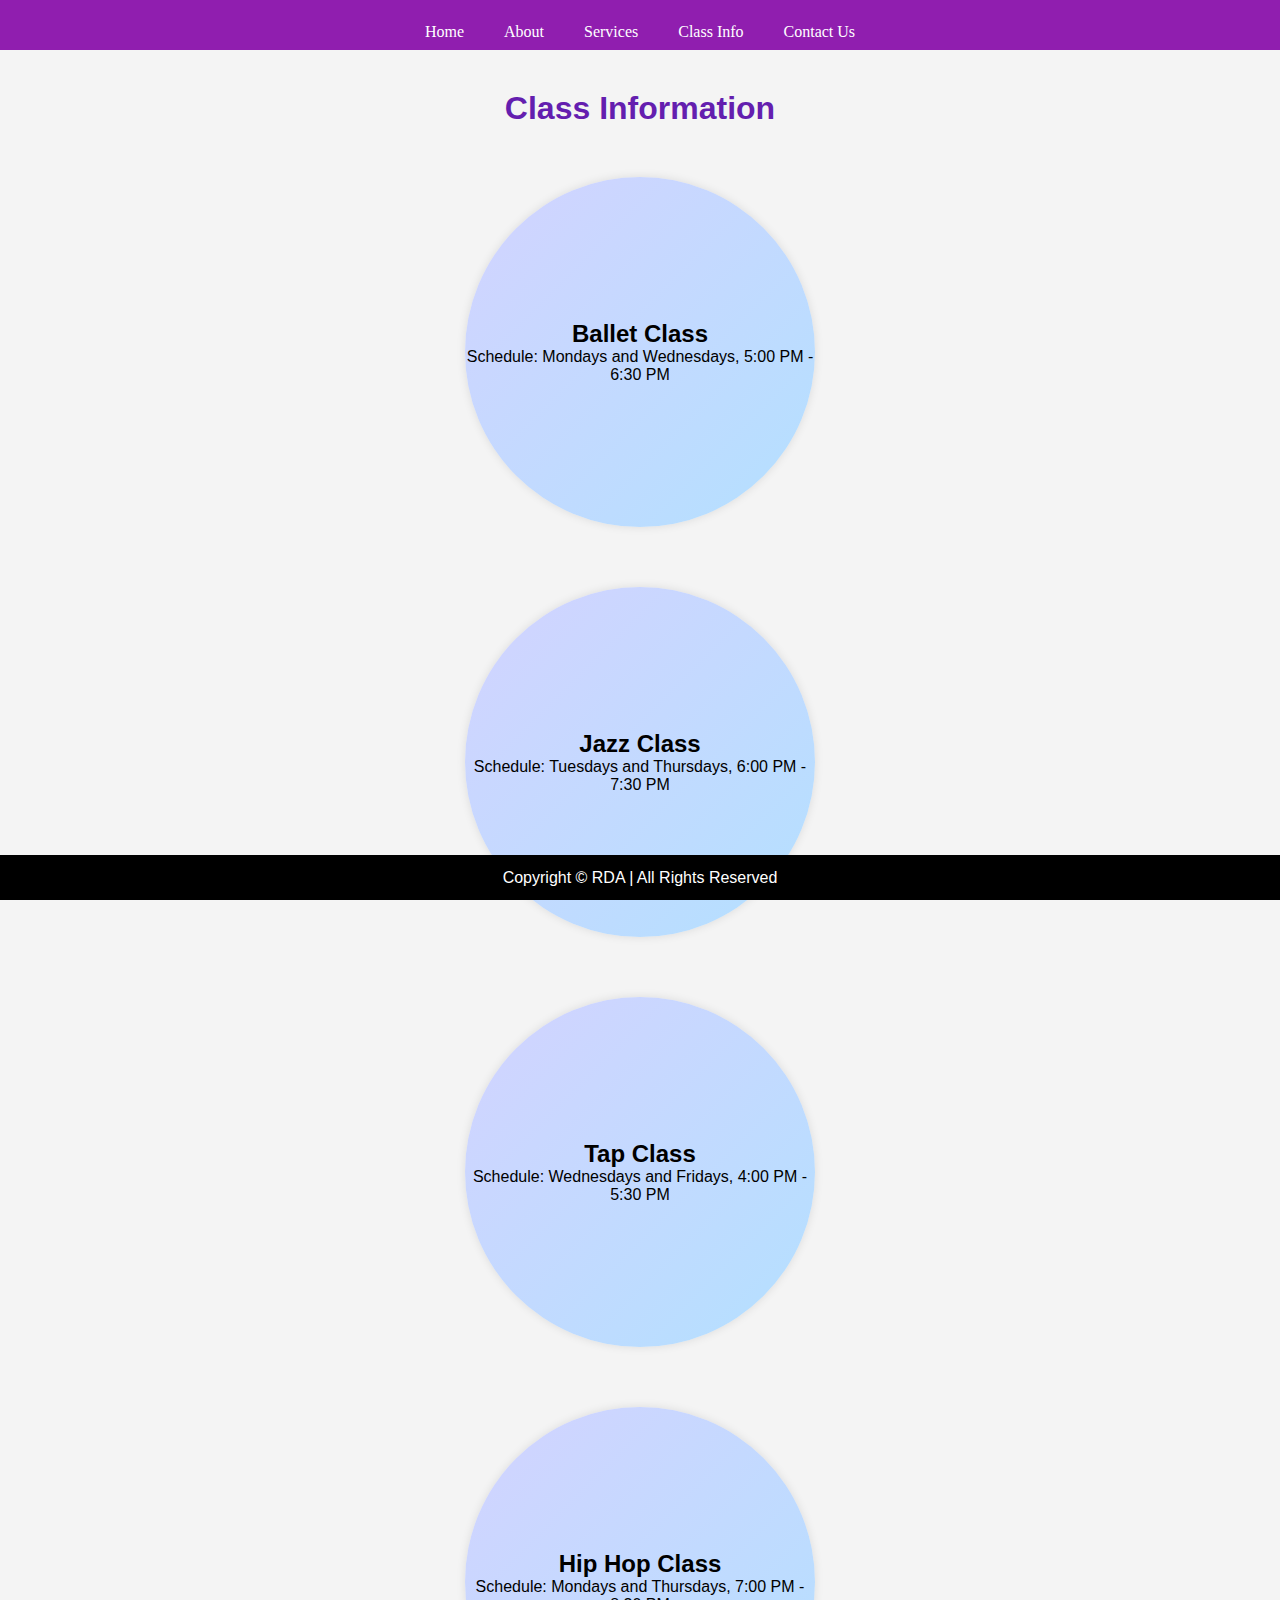
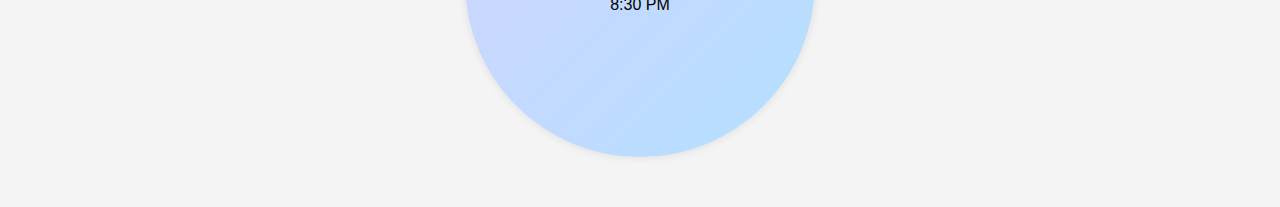
<file: classes.html>
<!DOCTYPE html>
<html>
<head>
    <title>Class Info - Silky Dance Academy</title>
    <style>
        * {
            margin: 0;
            box-sizing: border-box;
            padding: 0;
        }

        body {
            font-family: Arial, sans-serif;
            background-color: #f4f4f4;
        }

        #navbar {
            background-color: rgb(144, 30, 175);
            font-family: 'Yeon Sung';
            padding: 13px 14px;
            height: 50px;
            margin-bottom: 20px;
        }

        #navbar ul {
            display: flex;
            flex-direction: row;
            justify-content: center;
            align-items: center;
        }

        #navbar li {
            list-style: none;
            padding-top: 10px;
        }

        #navbar li a {
            text-decoration: none;
            padding: 5px 20px;
            color: white;
            transition: all 0.3s ease;
        }

        #navbar li a:hover {
            color: #ffd700; 
            transform: translateY(-3px); 
        }

        .container {
            width: 80%;
            margin: auto;
            padding: 20px;
            background-color: #f4f4f4;
            display: flex;
            flex-direction: column;
            align-items: center;
        }

        h1 {
            text-align: center;
            margin-bottom: 20px;
            color: rgb(100, 30, 175); 
            transition: all 0.3s ease;
        }

        h1:hover {
            transform: translateY(-3px);
        }

        .card {
            width: 350px; 
            height: 350px; 
            background: linear-gradient(135deg, #d3d3ff, #b3e0ff);
            border-radius: 50%;
            box-shadow: 0px 0px 10px rgba(0, 0, 0, 0.1);
            margin: 30px; 
            overflow: hidden;
            position: relative;
            cursor: pointer;
            display: flex;
            flex-direction: column;
            justify-content: center;
            align-items: center;
            text-align: center;
            transition: transform 0.3s ease-in-out;
        }

        .card:hover {
            transform: scale(1.15); 
        }

        .pop-out {
            animation: popUp 0.5s forwards;
        }

        @keyframes popUp {
            0% {
                transform: scale(1);
            }
            100% {
                transform: scale(1.15); 
            }
        }
    </style>
</head>
<body>
    <!-- Navbar -->
    <nav id="navbar">
        <ul>
            <li><a href="index.html">Home</a></li>
            <li><a href="about.html">About</a></li>
            <li><a href="services.html">Services</a></li>
            <li><a href="classes.html">Class Info</a></li>
            <li><a href="contact.html">Contact Us</a></li>
        </ul>
    </nav>

    
    <div class="container">
        <h1>Class Information</h1>
        <div class="card" id="card1">
            <h2>Ballet Class</h2>
            <p>Schedule: Mondays and Wednesdays, 5:00 PM - 6:30 PM</p>
        </div>

        <div class="card" id="card2">
            <h2>Jazz Class</h2>
            <p>Schedule: Tuesdays and Thursdays, 6:00 PM - 7:30 PM</p>
        </div>

        <div class="card" id="card3">
            <h2>Tap Class</h2>
            <p>Schedule: Wednesdays and Fridays, 4:00 PM - 5:30 PM</p>
        </div>

        <div class="card" id="card4">
            <h2>Hip Hop Class</h2>
            <p>Schedule: Mondays and Thursdays, 7:00 PM - 8:30 PM</p>
        </div>
    </div>
    <footer style="background-color:black; color:white; display:flex; align-items:center; justify-content:center; height:45px; position:fixed; bottom:0; width:100%;">
    Copyright &copy; RDA | All Rights Reserved
</footer>


    <script>
        document.addEventListener("DOMContentLoaded", function () {
            const cards = document.querySelectorAll(".card");

            function animateCard(cardIndex) {
                cards[cardIndex].classList.add("pop-out");
                setTimeout(() => {
                    cards[cardIndex].classList.remove("pop-out");
                    if (cardIndex < cards.length - 1) {
                        animateCard(cardIndex + 1);
                    }
                }, 500); 
            }

            animateCard(0);
        });
    </script>
</body>
</html>
</file>
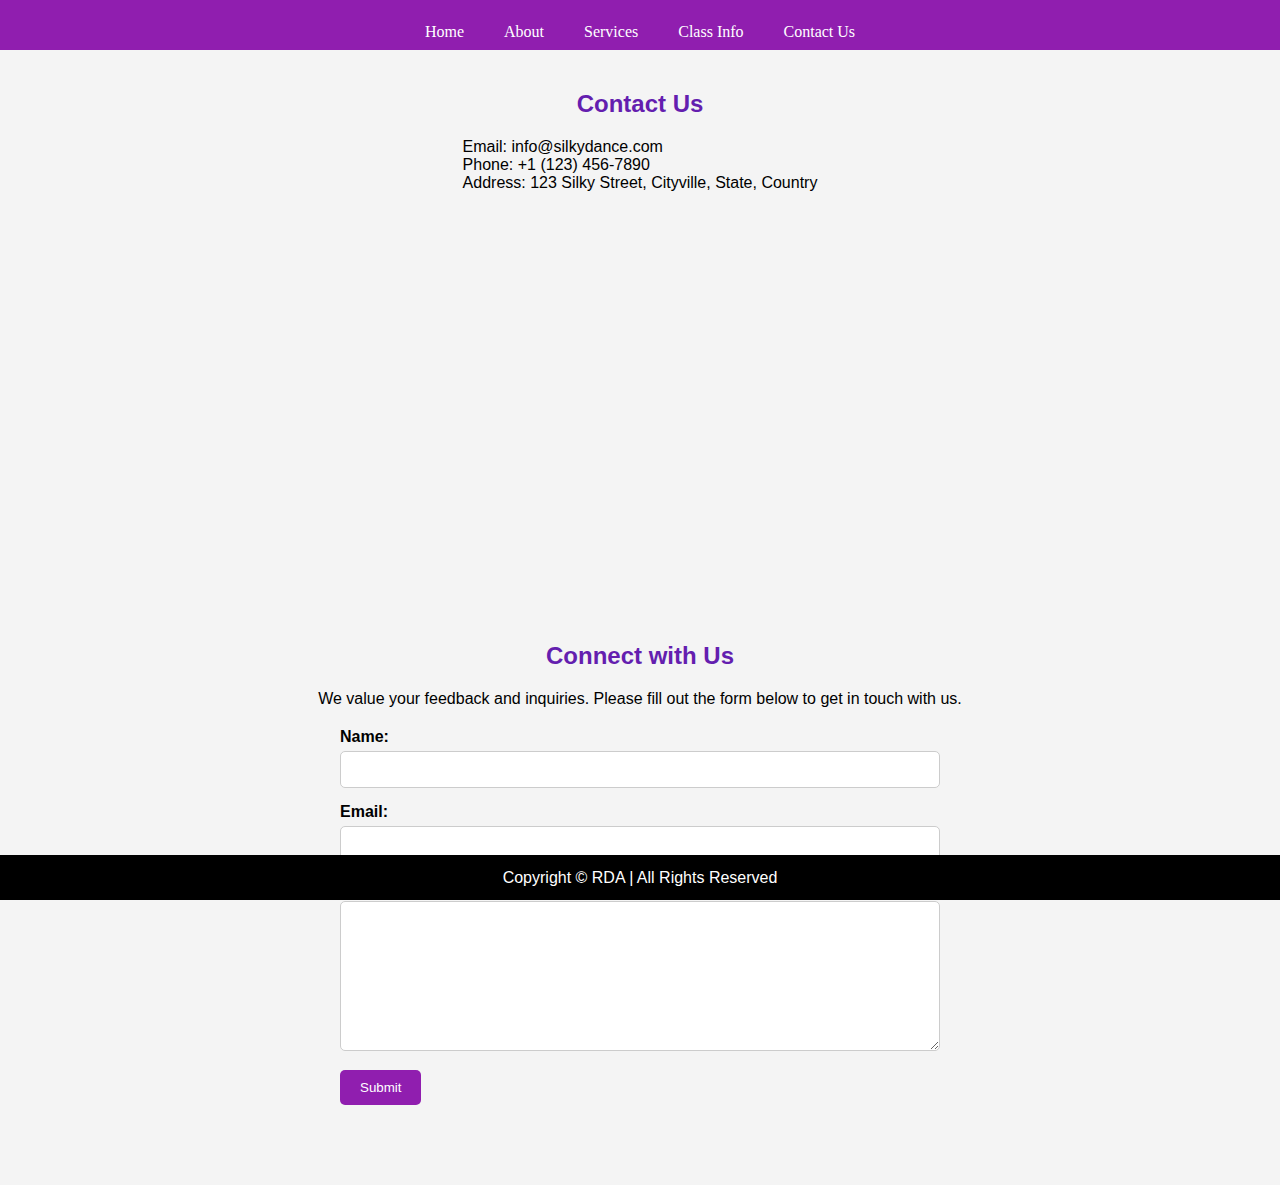
<file: contact.html>
<!DOCTYPE html>
<html>
<head>
    <title>Contact - Silky Dance Academy</title>
    <style>
        * {
            margin: 0;
            box-sizing: border-box;
            padding: 0;
        }

        body {
            font-family: Arial, sans-serif;
            background-color: #f4f4f4;
            margin: 0;
            padding-bottom: 60px;
        }

        #navbar {
            background-color: rgb(144, 30, 175);
            font-family: 'Yeon Sung';
            padding: 13px 14px;
            height: 50px;
            margin-bottom: 20px;
            position: fixed;
            top: 0;
            width: 100%;
           
        }

        #navbar ul {
            display: flex;
            flex-direction: row;
            justify-content: center;
            align-items: center;
        }

        #navbar li {
            list-style: none;
            padding-top: 10px;
        }

        #navbar li a {
            text-decoration: none;
            padding: 5px 20px;
            color: white;
            transition: all 0.3s ease;
        }

        #navbar li a:hover {
            color: #ffd700; 
            transform: translateY(-3px);
        }

        .container {
            width: 80%;
            margin: auto;
            padding: 20px;
            background-color: #f4f4f4;
            display: flex;
            flex-direction: column;
            align-items: center;
            margin-top: 70px;
        }

        h2 {
            text-align: center;
            margin-bottom: 20px;
            color: rgb(100, 30, 175); 
            transition: all 0.3s ease;
        }

        h2:hover {
            transform: translateY(-3px); 
        }

        .contact-form {
            width: 100%;
            max-width: 600px; 
            margin-top: 20px;
        }

        .contact-form label {
            font-weight: bold;
            margin-bottom: 5px;
            display: block;
        }

        .contact-form input[type="text"],
        .contact-form input[type="email"],
        .contact-form textarea {
            width: 100%;
            padding: 10px;
            margin-bottom: 15px;
            border: 1px solid #ccc;
            border-radius: 5px;
            box-sizing: border-box;
        }

        .contact-form textarea {
            height: 150px; 
        }

        .contact-form input[type="submit"] {
            background-color: rgb(144, 30, 175);
            color: white;
            border: none;
            padding: 10px 20px;
            cursor: pointer;
            border-radius: 5px;
           
        }

        .contact-form input[type="submit"]:hover {
            background-color: #ffd700; 
        }

    </style>
</head>
<body>
    <!-- Navbar -->
    <nav id="navbar">
        <ul>
            <li><a href="index.html">Home</a></li>
            <li><a href="about.html">About</a></li>
            <li><a href="services.html">Services</a></li>
            <li><a href="classes.html">Class Info</a></li>
            <li><a href="contact.html">Contact Us</a></li>
        </ul>
    </nav>

    <!-- Main Content -->
    <div class="container">
        <h2>Contact Us</h2>
        <div class="contact-info">
            <p>Email: info@silkydance.com</p>
            <p>Phone: +1 (123) 456-7890</p>
            <p>Address: 123 Silky Street, Cityville, State, Country</p>
        </div>
        <iframe src="https://www.google.com/maps/embed?pb=!1m18!1m12!1m3!1d3075.8017604551395!2d-122.08390338466065!3d37.38607237983511!2m3!1f0!2f0!3f0!3m2!1i1024!2i768!4f13.1!3m3!1m2!1s0x808f80d68b09e331%3A0xf47ad59cfe4e42d7!2sSilicon%20Valley%2C%20CA%2C%20USA!5e0!3m2!1sen!2suk!4v1647930139733!5m2!1sen!2suk" width="600" height="450" style="border:0;" allowfullscreen="" loading="lazy"></iframe>
        
        <!-- New Form -->
        <h2>Connect with Us</h2>
        <p>We value your feedback and inquiries. Please fill out the form below to get in touch with us.</p>
        <form class="contact-form" action="#" method="POST" onsubmit="submitForm(event)">
            <label for="name">Name:</label>
            <input type="text" id="name" name="name" required>
            <label for="email">Email:</label>
            <input type="email" id="email" name="email" required>
            <label for="message">Message:</label>
            <textarea id="message" name="message" required></textarea>
            <input type="submit" value="Submit" id="submitBtn">
        </form>
    </div>
    <footer style="background-color:black; color:white; display:flex; align-items:center; justify-content:center; height:45px; position:fixed; bottom:0; width:100%;">
        Copyright &copy; RDA | All Rights Reserved
    </footer>
    

    <script>
        function submitForm(event) {
            event.preventDefault(); 

            
            document.getElementById("name").value = "";
            document.getElementById("email").value = "";
            document.getElementById("message").value = "";

            
            alert("The form has been submitted");
        }
    </script>
</body>
</html>
</file>
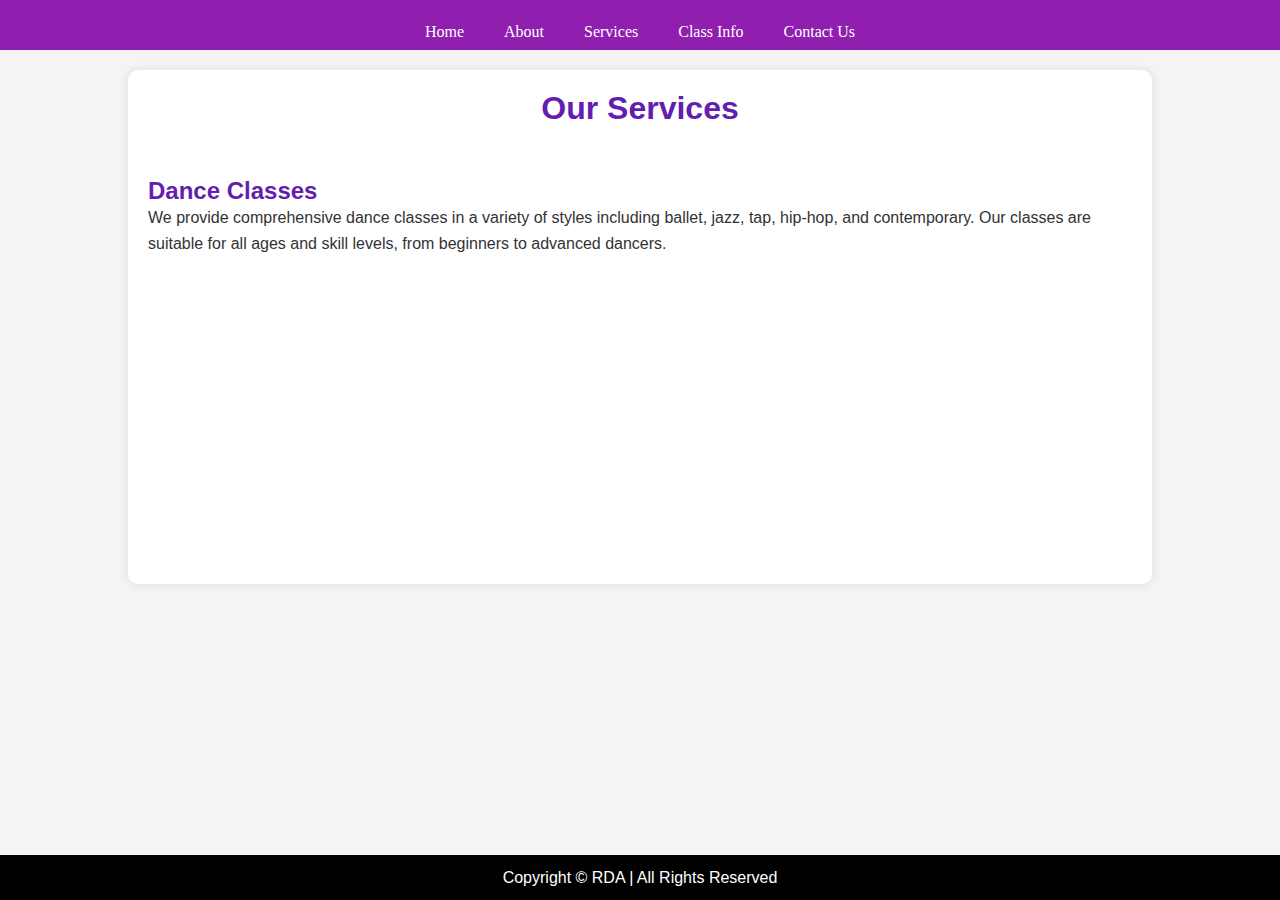
<file: services.html>
<!DOCTYPE html>
<html>
<head>
    <title>Services - Silky Dance Academy</title>
    <style>
        * {
            margin: 0;
            box-sizing: border-box;
            padding: 0;
        }

        body {
            font-family: Arial, sans-serif;
            background-color: #f4f4f4;
        }

        #navbar {
            background-color: rgb(144, 30, 175);
            font-family: 'Yeon Sung';
            padding: 13px 14px;
            height: 50px;
            margin-bottom: 20px;
        }

        #navbar ul {
            display: flex;
            flex-direction: row;
            justify-content: center;
            align-items: center;
        }

        #navbar li {
            list-style: none;
            padding-top: 10px;
        }

        #navbar li a {
            text-decoration: none;
            padding: 5px 20px;
            color: white;
            transition: all 0.3s ease;
        }

        #navbar li a:hover {
            color: #ffd700; 
            transform: translateY(-3px); 
        }

        .container {
            width: 80%;
            margin: auto;
            padding: 20px;
            background-color: white;
            box-shadow: 0px 0px 10px rgba(0, 0, 0, 0.1);
            border-radius: 10px;
        }

        h1 {
            text-align: center;
            margin-bottom: 20px;
            color: rgb(100, 30, 175); 
            transition: all 0.3s ease;
        }

        h1:hover {
            transform: translateY(-3px); 
        }

        h2 {
            color: rgb(100, 30, 175); 
            margin-top: 30px;
            transition: all 0.3s ease;
        }

        h2:hover {
            transform: scale(1.05); 
        }

        p {
            line-height: 1.6;
            color: #333;
        }

        
        .hidden {
            opacity: 0;
            visibility: hidden; 
        }

        
        .visible {
            opacity: 1;
            transform: translateY(20px);
            transition: opacity 0.5s ease, transform 0.5s ease;
            visibility: visible; 
        }

        
        

    </style>
</head>
<body>
    
    <nav id="navbar">
        <ul>
            <li><a href="index.html">Home</a></li>
            <li><a href="about.html">About</a></li>
            <li><a href="services.html">Services</a></li>
            <li><a href="classes.html">Class Info</a></li>
            <li><a href="contact.html">Contact Us</a></li>
        </ul>
    </nav>

    
    <div class="container">
        <h1>Our Services</h1>
        <h2 class="hidden">Dance Classes</h2>
        <p class="hidden">We provide comprehensive dance classes in a variety of styles including ballet, jazz, tap, hip-hop, and contemporary. Our classes are suitable for all ages and skill levels, from beginners to advanced dancers.</p>
        <h2 class="hidden">Private Lessons</h2>
        <p class="hidden">For personalized attention and accelerated progress, we offer private dance lessons tailored to your individual goals and needs. Whether you're preparing for a competition or just want to refine your skills, our experienced instructors will help you reach your full potential.</p>
        <h2 class="hidden">Choreography</h2>
        <p class="hidden">Need a choreographer for your upcoming performance, event, or special occasion? Our talented choreographers are available to create custom routines that showcase your style and vision. From solo performances to group numbers, we'll bring your ideas to life.</p>
        <h2 class="hidden">Dance Workshops</h2>
        <p class="hidden">Join us for dance workshops and intensives led by renowned guest instructors. These special events offer unique learning opportunities and inspiration for dancers of all levels. Stay tuned for upcoming workshops and unleash your creativity!</p>
    </div>
    <footer style="background-color:black; color:white; display:flex; align-items:center; justify-content:center; height:45px; position:fixed; bottom:0; width:100%;">
    Copyright &copy; RDA | All Rights Reserved
</footer>


    <script>
       
        document.addEventListener("DOMContentLoaded", function() {
            
            var hiddenElements = document.querySelectorAll(".hidden");

            
            hiddenElements.forEach(function(element, index) {
                
                setTimeout(function() {
                    
                    element.classList.add("visible");
                }, index * 500); 
            });
        });
    </script>
</body>
</html>
</file>
